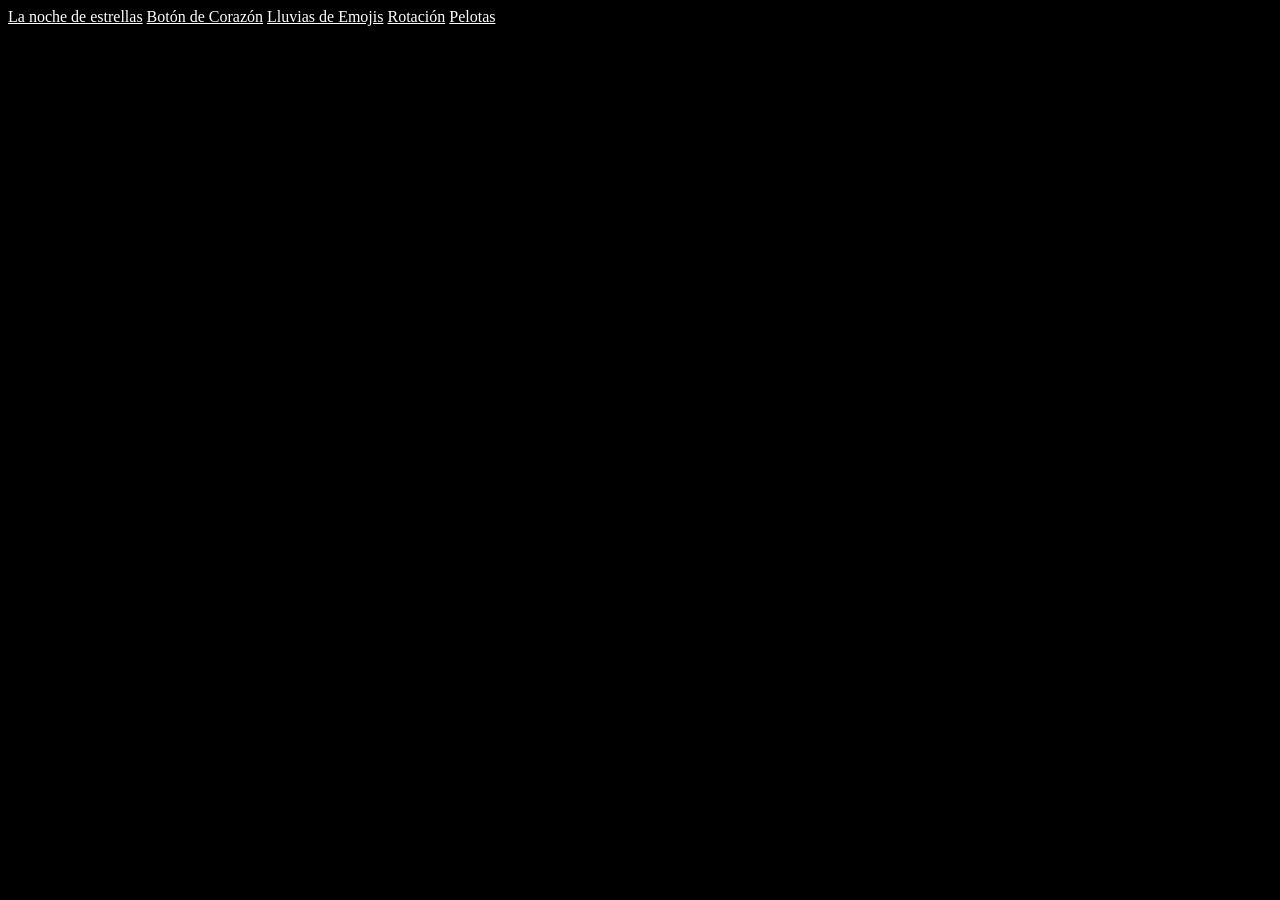
<file: index.html>
<!doctype html>
<html lang="en">
  <head>
    <meta charset="UTF-8" />
    <meta
      name="viewport"
      content="width=device-width, initial-scale=1.0"
    />
    <title>Animaciones</title>
    <link
      rel="stylesheet"
      href="styles.css"
    />
  </head>
  <body>
    <a href="/particulas/estrellas/index.html">La noche de estrellas</a>
    <a href="/particulas/corazon-boton/index.html">Botón de Corazón</a>
    <a href="/particulas/emoji-lluvia/index.html">Lluvias de Emojis</a>
    <a href="/particulas/rotacion/index.html">Rotación</a>
    <a href="/particulas/pelotas/index.html">Pelotas</a>
  </body>
</html>
</file>
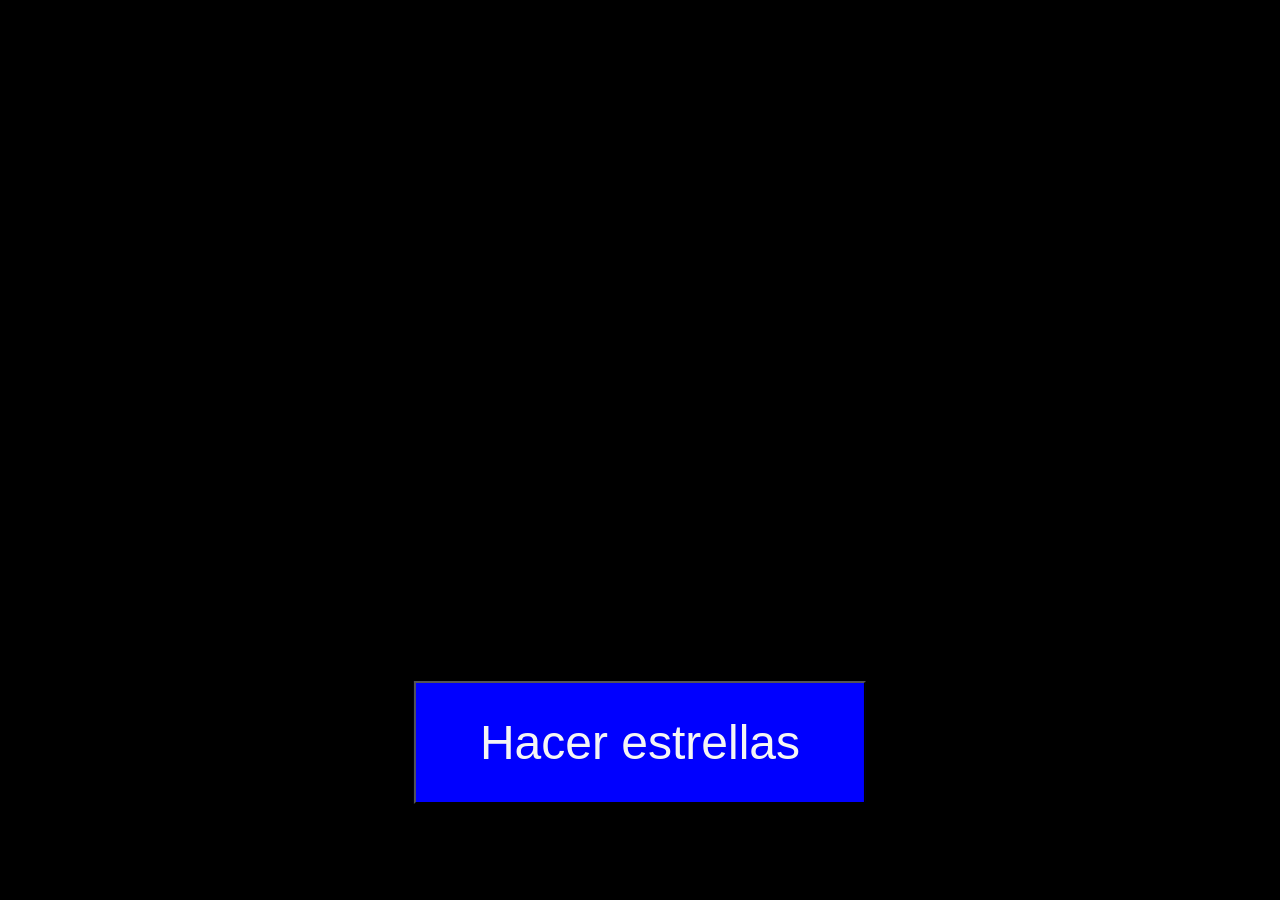
<file: particulas/estrellas/index.html>
<!doctype html>
<html lang="en">
  <head>
    <meta charset="UTF-8" />
    <meta
      name="viewport"
      content="width=device-width, initial-scale=1.0"
    />
    <title>Estrellas</title>
    <link
      rel="stylesheet"
      href="style.css"
    />
    <script
      type="module"
      src="index.js"
    ></script>
  </head>
  <body>
    <div class="estrella-container"></div>
    <button class="btn">Hacer estrellas</button>
  </body>
</html>
</file>
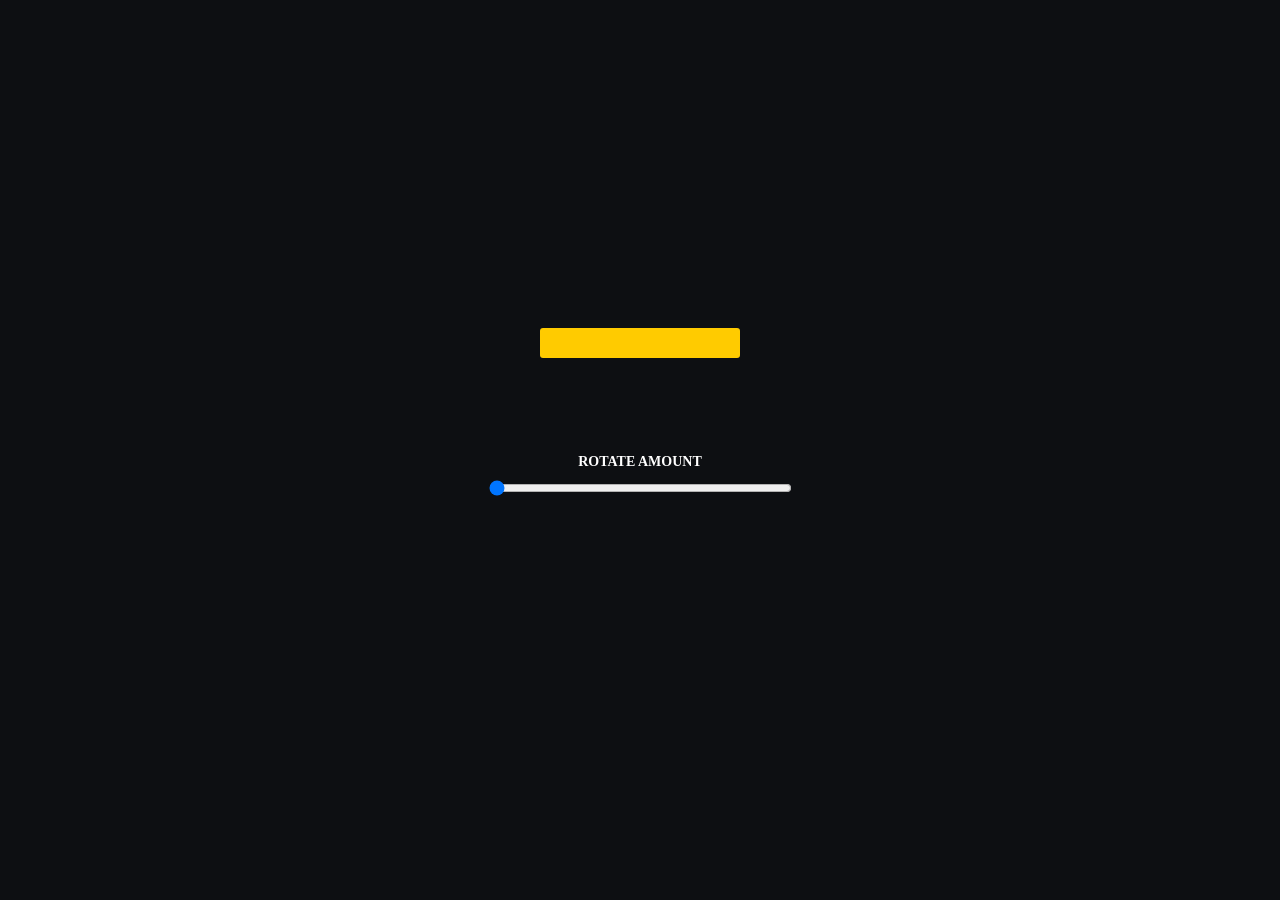
<file: particulas/rotacion/index.html>
<!doctype html>
<html lang="en">
  <head>
    <meta charset="UTF-8" />
    <meta
      name="viewport"
      content="width=device-width, initial-scale=1.0"
    />
    <title>Rotación</title>
    <link
      rel="stylesheet"
      href="style.css"
    />
    <script
      type="module"
      src="index.js"
    ></script>
  </head>
  <body>
    <div class="wrapper">
      <div class="bar"></div>
    </div>

    <div class="controls">
      <label for="slider">Rotate Amount</label>
      <input
        type="range"
        id="slider"
        min="0"
        max="180"
        value="0"
      />
    </div>
  </body>
</html>
</file>
<file: styles.css>
body {
  background-color: black;
  color: white;
}
a {
  color: inherit;
}
</file>
<file: particulas/estrellas/style.css>
body {
  background-color: black;
  color: white;
}
a {
  color: inherit;
}

.btn {
  position: absolute;
  bottom: 6rem;
  left: 50%;
  transform: translateX(-50%);
  font-size: 3rem;
  color: whitesmoke;
  background-color: blue;
  padding: 2rem 4rem;
}
.estrella-container {
  position: absolute;
  inset: 0;
  z-index: -1;
  overflow: hidden;
  pointer-events: none;
  user-select: none;
}

.star {
  position: absolute;
  color: antiquewhite;
  font-size: 2rem;
  animation: trasicionEstrella 2000ms;
}

@keyframes trasicionEstrella {
  from {
    opacity: 0;
  }

  to {
    opacity: 1;
  }
}
</file>
<file: particulas/rotacion/style.css>
@keyframes twist {
  from {
    transform: rotate(var(--rotacion));
  }
  to {
    transform: rotate(calc(var(--rotacion) * -1));
  }
}

body {
  display: flex;
  gap: 5rem;
  flex-direction: column;
  align-items: center;
  background: hsl(210deg 15% 6%);
  color: white;
  padding-block-start: 20rem;
}
.wrapper {
  flex: 1;
  display: grid;
  place-content: center;
}
.bar {
  --rotacion: 0deg;
  width: 200px;
  height: 30px;
  border-radius: 3px;
  background: hsl(45deg 100% 50%);
  background: oklch(0.87 0.2 90);
  animation: twist 750ms ease-in-out alternate infinite;
}
.controls {
  display: flex;
  flex-direction: column;
  align-items: center;
  gap: 8px;
  padding: 16px;
  font-size: 0.875rem;
  font-weight: bold;
  text-transform: uppercase;
}
input {
  display: block;
  width: 400px;
  max-width: 75%;
}
</file>
